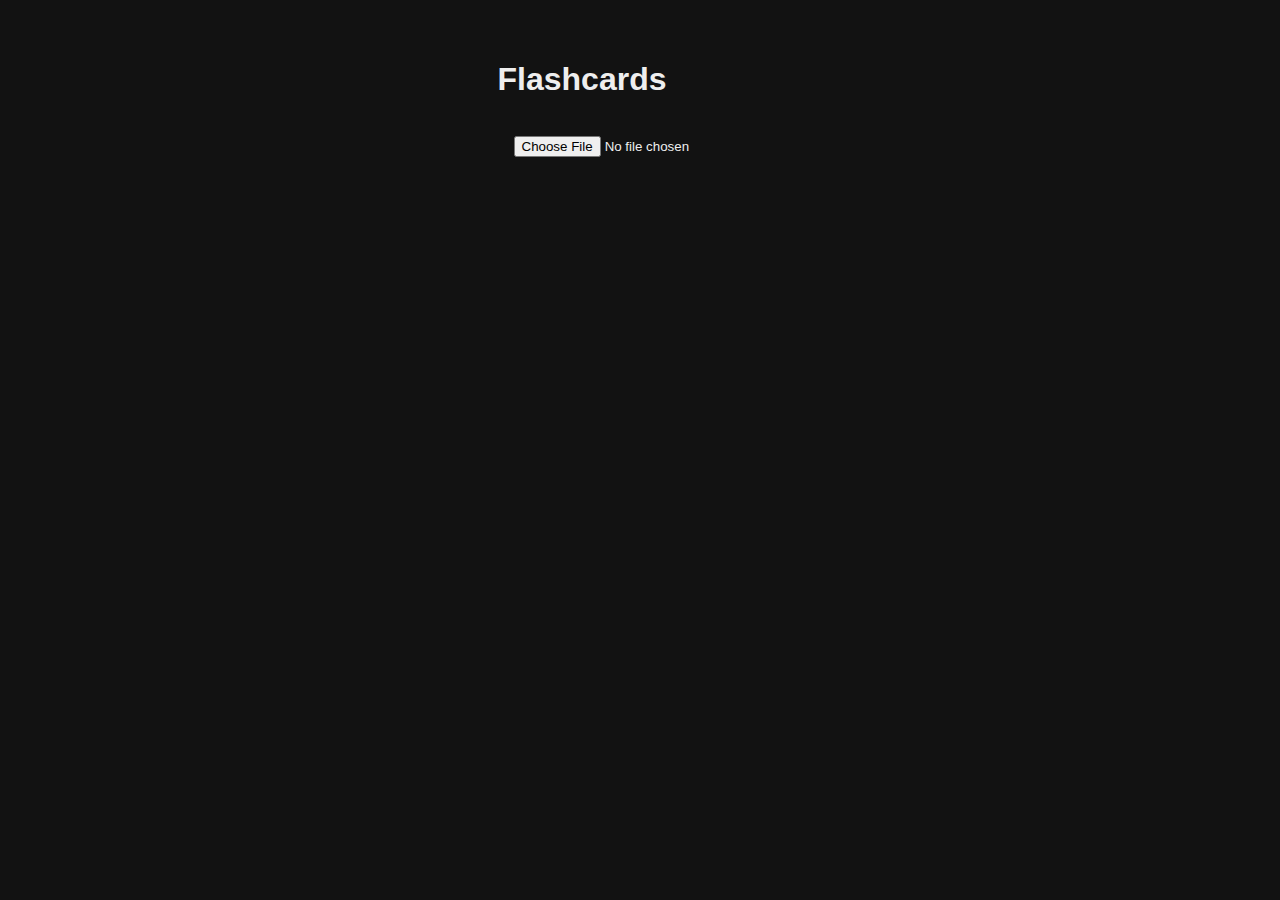
<file: index.html>
<!DOCTYPE html>
<html lang="en">
<head>
  <meta charset="UTF-8">
  <title>Flashcards</title>
  <link rel="stylesheet" href="style.css">
</head>
<body>
  <div id="app">
    <h1>Flashcards</h1>
    <input type="file" id="fileInput" accept=".txt" />
    <div id="deckList"></div>
    <div id="cardContainer" class="hidden">
      <div id="card" onclick="flipCard()"></div>
      <button onclick="prevCard()">⟵</button>
      <button onclick="nextCard()">⟶</button>
    </div>
  </div>
  <script src="script.js"></script>
</body>
</html>
</file>
<file: style.css>
body {
  background: #121212;
  color: #eee;
  font-family: sans-serif;
  display: flex;
  flex-direction: column;
  align-items: center;
  padding: 2rem;
}
input[type="file"] {
  margin: 1rem;
}
#card {
  background: #1e1e1e;
  border: 1px solid #333;
  padding: 2rem;
  margin: 1rem;
  min-width: 300px;
  text-align: center;
  cursor: pointer;
}
button {
  margin: 0.5rem;
}
.hidden {
  display: none;
}
</file>
